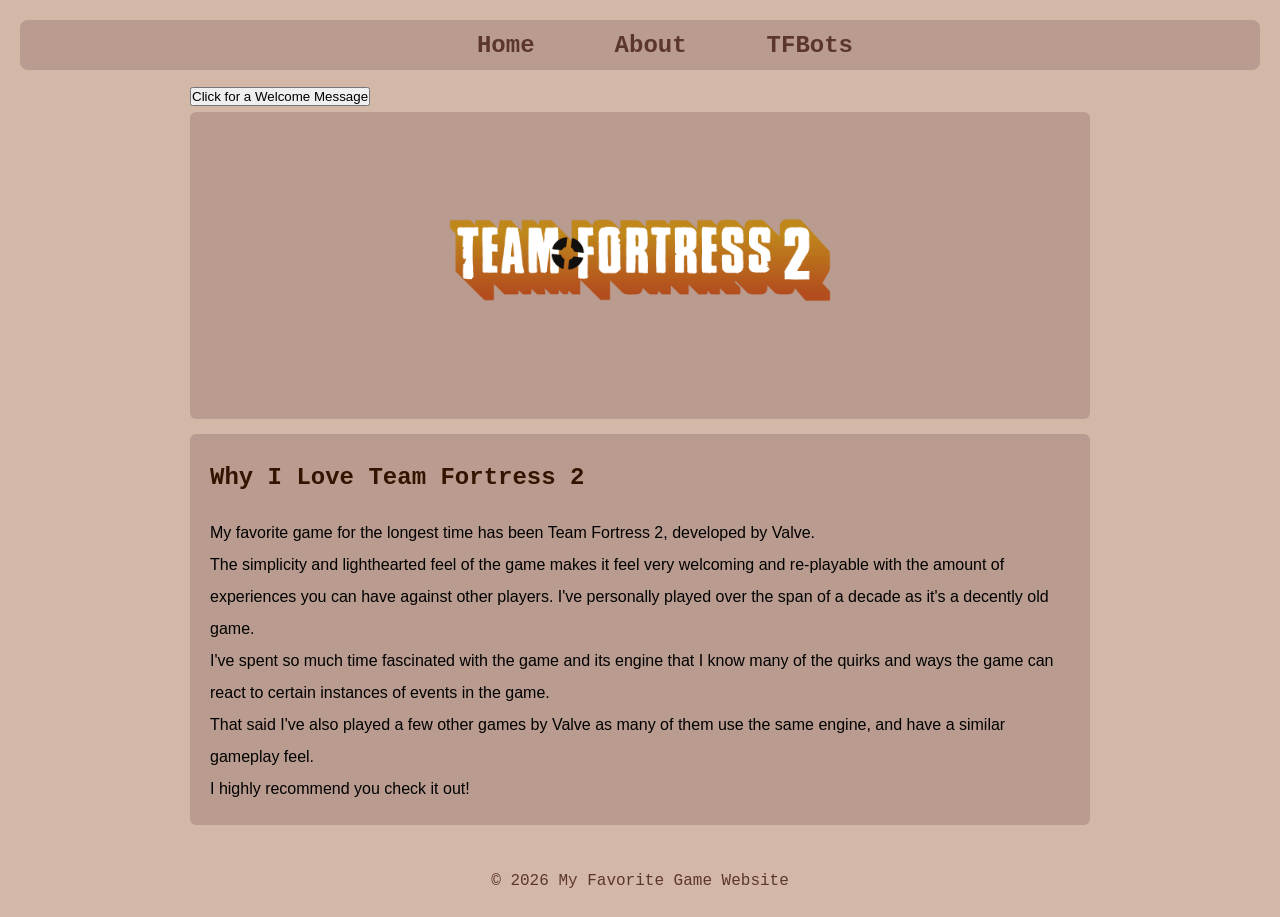
<file: index.html>
<!DOCTYPE html>
<html lang="en">
    <head>
        <title>Home - My Favorite Game</title>
        <meta charset="UTF-8">
        <link rel="stylesheet" href="styles.css">
    </head>

    <body>
        <header class="site-header">
            <nav class="main-nav">
                <ul>
                    <li><a href="index.html">Home</a></li>
                    <li><a href="about.html">About</a></li>
                    <li><a href="bots.html">TFBots</a></li>
                </ul>
            </nav>
        </header>

        <main class="content-wrapper">
            <button id="welcomeButton">Click for a Welcome Message</button>
            <section class="intro-section">
                <!--<h1>Welcome to My Website!</h1>
                <p>This is the main home page.</p>
                <p>This site will be based around my favorite game:</p> -->

                <div class="image-container">
                    <img 
                        src="images/Team-Fortress-2-logo.png"
                        alt="Team Fortress 2"
                        width="384"
                        height="216"
                    >
                </div>
            </section>
            <section class="description-section">
                <h2>Why I Love Team Fortress 2</h2>

                <p>My favorite game for the longest time has been Team Fortress 2, developed by Valve.</p>
                <p>The simplicity and lighthearted feel of the game makes it feel very welcoming and re-playable with the amount of experiences you can have against other players. I've personally played over the span of a decade as it's a decently old game.</p>
                <p>I've spent so much time fascinated with the game and its engine that I know many of the quirks and ways the game can react to certain instances of events in the game.</p>
                <p>That said I've also played a few other games by Valve as many of them use the same engine, and have a similar gameplay feel.</p>
                <p>I highly recommend you check it out!</p>
            </section>
        </main>

        <footer class="site-footer">
            <p>&copy; 2026 My Favorite Game Website</p>
        </footer>
    </body>

    <script src="script.js"></script>
</html>

<!-- I used Visual Code Studio to write this HTML -->
</file>
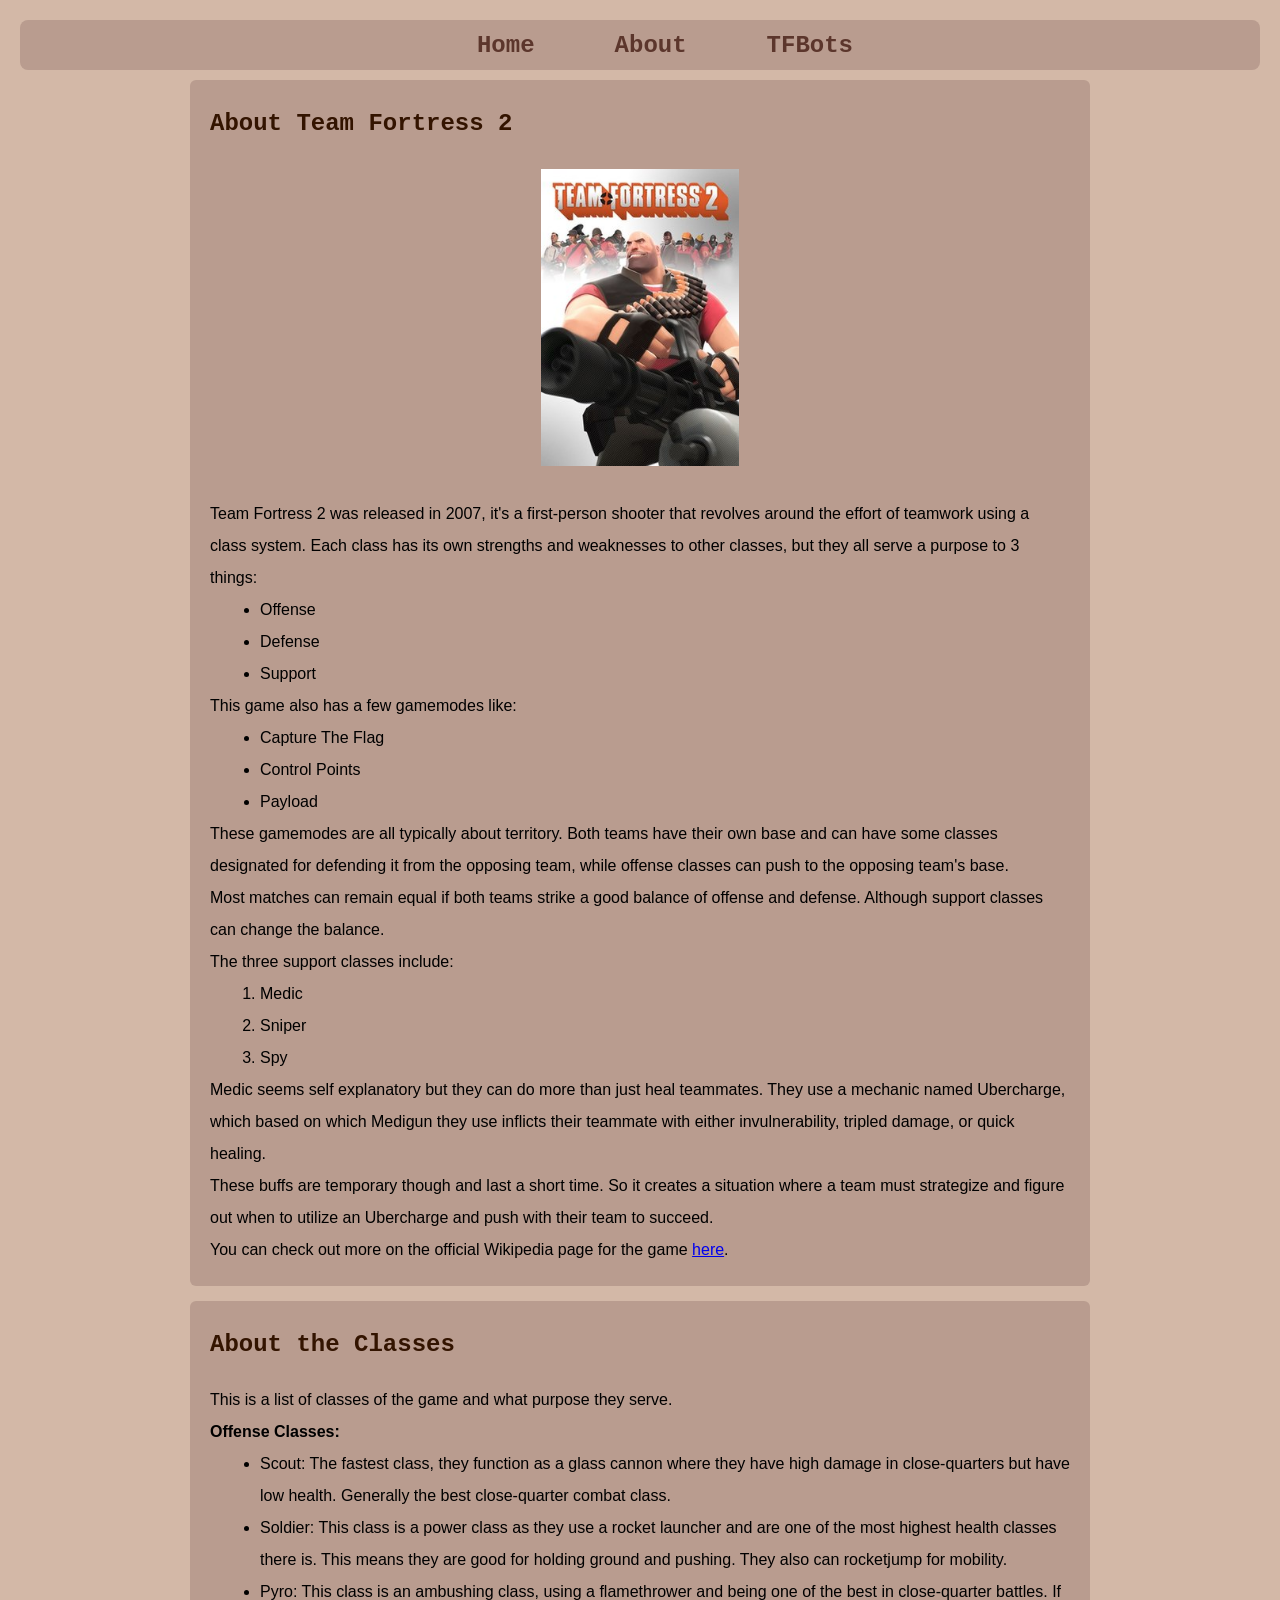
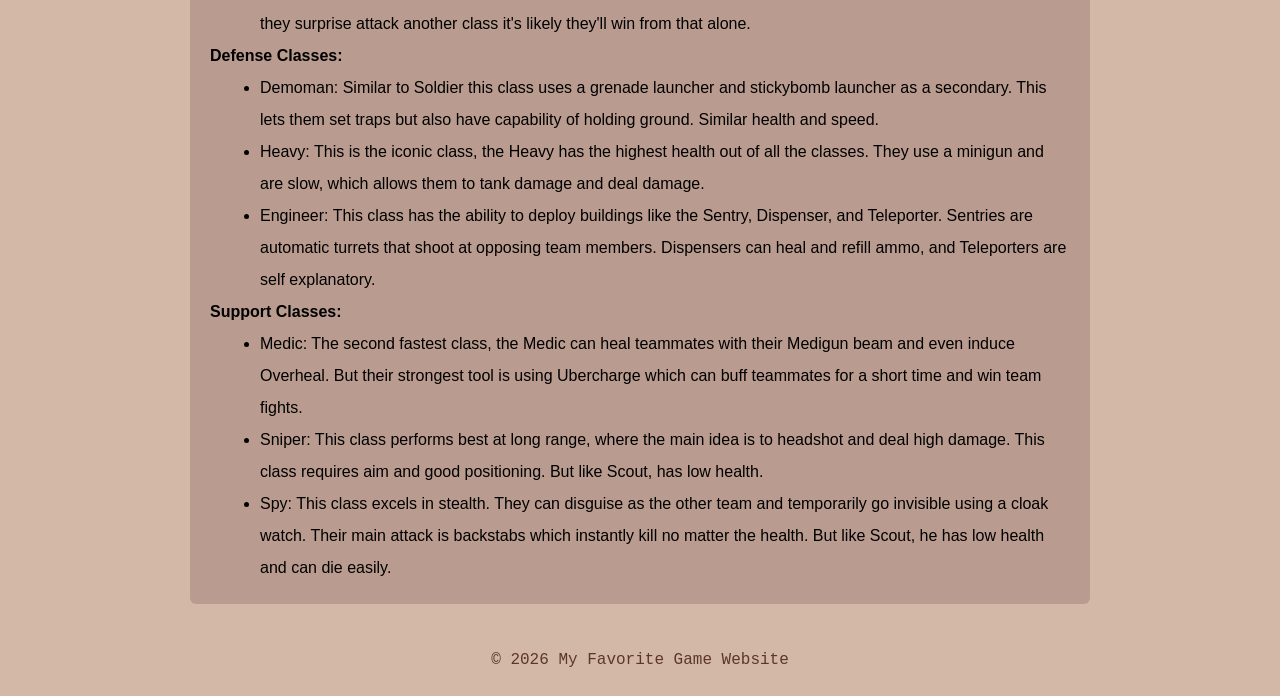
<file: about.html>
<!DOCTYPE html>
<html lang="en">
    <head>
        <meta charset="UTF-8">
        <title>About - My Favorite Game</title>
        <link rel="stylesheet" href="styles.css">
    </head>

    <body>
        <header class="site-header">
            <nav class="main-nav">
                <ul>
                    <li><a href="index.html">Home</a></li>
                    <li><a href="about.html">About</a></li>
                    <li><a href="bots.html">TFBots</a></li>
                </ul>
            </nav>
        </header>

        <main class="content-wrapper">
            <section class="intro-section">
                <h1>About Team Fortress 2</h1>

                <div class="image-container">
                    <img 
                        src="images/Tf2_standalonebox.jpg"
                        alt="Team Fortress 2 Promotional Art with the Heavy Class in the center."
                        width="200"
                    >
                </div>

                <p>Team Fortress 2 was released in 2007, it's a first-person shooter that revolves around the effort of teamwork using a class system. Each class has its own strengths and weaknesses to other classes, but they all serve a purpose to 3 things:</p>

                <ul>
                    <li>Offense</li>
                    <li>Defense</li>
                    <li>Support</li>
                </ul>

                <p>This game also has a few gamemodes like:</p>

                <ul>
                    <li>Capture The Flag</li>
                    <li>Control Points</li>
                    <li>Payload</li>
                </ul>

                <p>These gamemodes are all typically about territory. Both teams have their own base and can have some classes designated for defending it from the opposing team, while offense classes can push to the opposing team's base.</p>

                <p>Most matches can remain equal if both teams strike a good balance of offense and defense. Although support classes can change the balance.</p>

                <p>The three support classes include:</p>

                <ol>
                    <li>Medic</li>
                    <li>Sniper</li>
                    <li>Spy</li>
                </ol>

                <p>Medic seems self explanatory but they can do more than just heal teammates. They use a mechanic named Ubercharge, which based on which Medigun they use inflicts their teammate with either invulnerability, tripled damage, or quick healing.</p>

                <p>These buffs are temporary though and last a short time. So it creates a situation where a team must strategize and figure out when to utilize an Ubercharge and push with their team to succeed.</p>

                <p>You can check out more on the official Wikipedia page for the game 
                    <a href="https://wiki.teamfortress.com/wiki/Main_Page">here</a>.
                </p>
            </section>

            <section class="description-section">
                <h2>About the Classes</h2>

                <p>This is a list of classes of the game and what purpose they serve.</p>

                <p><strong>Offense Classes:</strong></p>
                <ul>
                    <li>Scout: The fastest class, they function as a glass cannon where they have high damage in close-quarters but have low health. Generally the best close-quarter combat class.</li>
                    <li>Soldier: This class is a power class as they use a rocket launcher and are one of the most highest health classes there is. This means they are good for holding ground and pushing. They also can rocketjump for mobility.</li>
                    <li>Pyro: This class is an ambushing class, using a flamethrower and being one of the best in close-quarter battles. If they surprise attack another class it's likely they'll win from that alone.</li>
                </ul>

                <p><strong>Defense Classes:</strong></p>
                <ul>
                    <li>Demoman: Similar to Soldier this class uses a grenade launcher and stickybomb launcher as a secondary. This lets them set traps but also have capability of holding ground. Similar health and speed.</li>
                    <li>Heavy: This is the iconic class, the Heavy has the highest health out of all the classes. They use a minigun and are slow, which allows them to tank damage and deal damage.</li>
                    <li>Engineer: This class has the ability to deploy buildings like the Sentry, Dispenser, and Teleporter. Sentries are automatic turrets that shoot at opposing team members. Dispensers can heal and refill ammo, and Teleporters are self explanatory.</li>
                </ul>

                <p><strong>Support Classes:</strong></p>
                <ul>
                    <li>Medic: The second fastest class, the Medic can heal teammates with their Medigun beam and even induce Overheal. But their strongest tool is using Ubercharge which can buff teammates for a short time and win team fights.</li>
                    <li>Sniper: This class performs best at long range, where the main idea is to headshot and deal high damage. This class requires aim and good positioning. But like Scout, has low health.</li>
                    <li>Spy: This class excels in stealth. They can disguise as the other team and temporarily go invisible using a cloak watch. Their main attack is backstabs which instantly kill no matter the health. But like Scout, he has low health and can die easily.</li>
                </ul>
            </section>

        </main>

        <footer class="site-footer">
            <p>&copy; 2026 My Favorite Game Website</p>
        </footer>
    </body>
</html>


<!-- I used Visual Code Studio to write this HTML -->
</file>
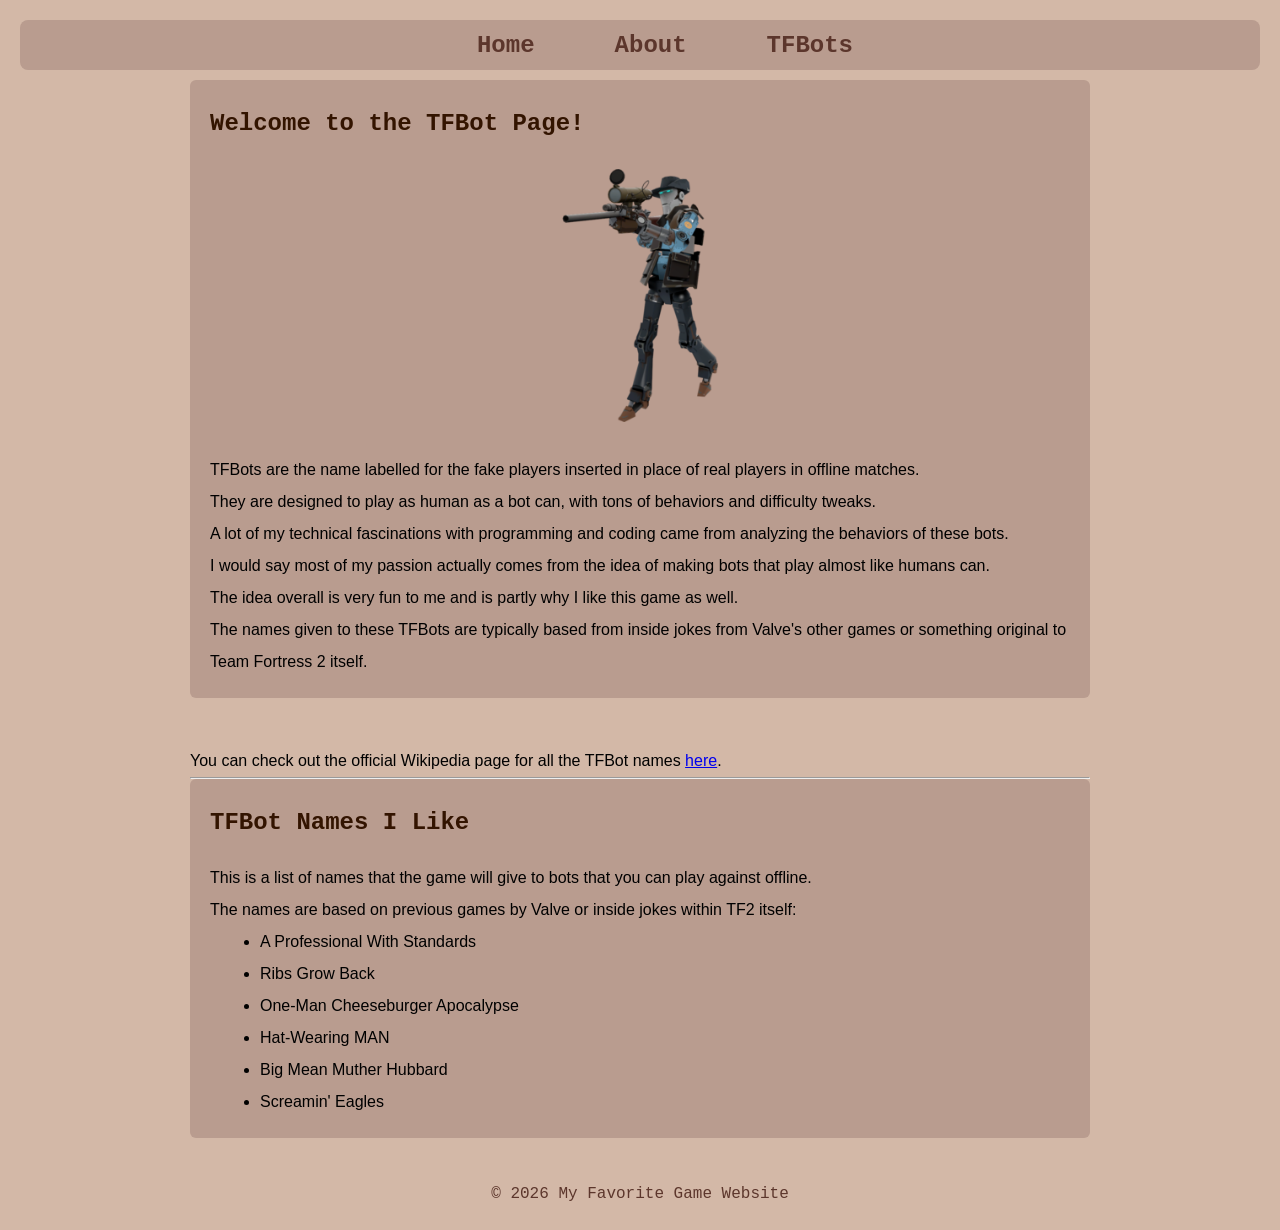
<file: bots.html>
<!DOCTYPE html>
<html lang="en">
    <head>
        <meta charset="UTF-8">
        <title>TFBots - My Favorite Game</title>
        <link rel="stylesheet" href="styles.css">
    </head>

    <body>
        <header class="site-header">
            <nav class="main-nav">
                <ul>
                    <li><a href="index.html">Home</a></li>
                    <li><a href="about.html">About</a></li>
                    <li><a href="bots.html">TFBots</a></li>
                </ul>
            </nav>
        </header>

        <main class="content-wrapper">
            <section class="intro-section">
                <h1>Welcome to the TFBot Page!</h1>

                <div class="image-container">
                    <img 
                        id="botImage"
                        src="images/Sniperbot_blu.png"
                        alt="Team Fortress 2 Main Menu image of a Blu Robot Heavy"
                        width="255"
                    >
                </div>

                <p>TFBots are the name labelled for the fake players inserted in place of real players in offline matches.</p>
                <p>They are designed to play as human as a bot can, with tons of behaviors and difficulty tweaks.</p>
                <p>A lot of my technical fascinations with programming and coding came from analyzing the behaviors of these bots.</p>
                <p>I would say most of my passion actually comes from the idea of making bots that play almost like humans can.</p>
                <p>The idea overall is very fun to me and is partly why I like this game as well.</p>
                <p>The names given to these TFBots are typically based from inside jokes from Valve's other games or something original to Team Fortress 2 itself.</p>
            </section>

            <br>
            
            <p>You can check out the official Wikipedia page for all the TFBot names 
                <a href="https://wiki.teamfortress.com/wiki/Template:Bot_names">here</a>.
            </p>

            <hr>

            <section class="description-section">
                <h2>TFBot Names I Like</h2>

                <p>This is a list of names that the game will give to bots that you can play against offline.</p>
                <p>The names are based on previous games by Valve or inside jokes within TF2 itself:</p>

                <ul>
                    <li>A Professional With Standards</li>
                    <li>Ribs Grow Back</li>
                    <li>One-Man Cheeseburger Apocalypse</li>
                    <li>Hat-Wearing MAN</li>
                    <li>Big Mean Muther Hubbard</li>
                    <li>Screamin' Eagles</li>
                </ul>
            </section>
        </main>

        <footer class="site-footer">
            <p>&copy; 2026 My Favorite Game Website</p>
        </footer>
    </body>

    <script src="script.js"></script>
</html>

<!-- I used Visual Code Studio to write this HTML -->
</file>
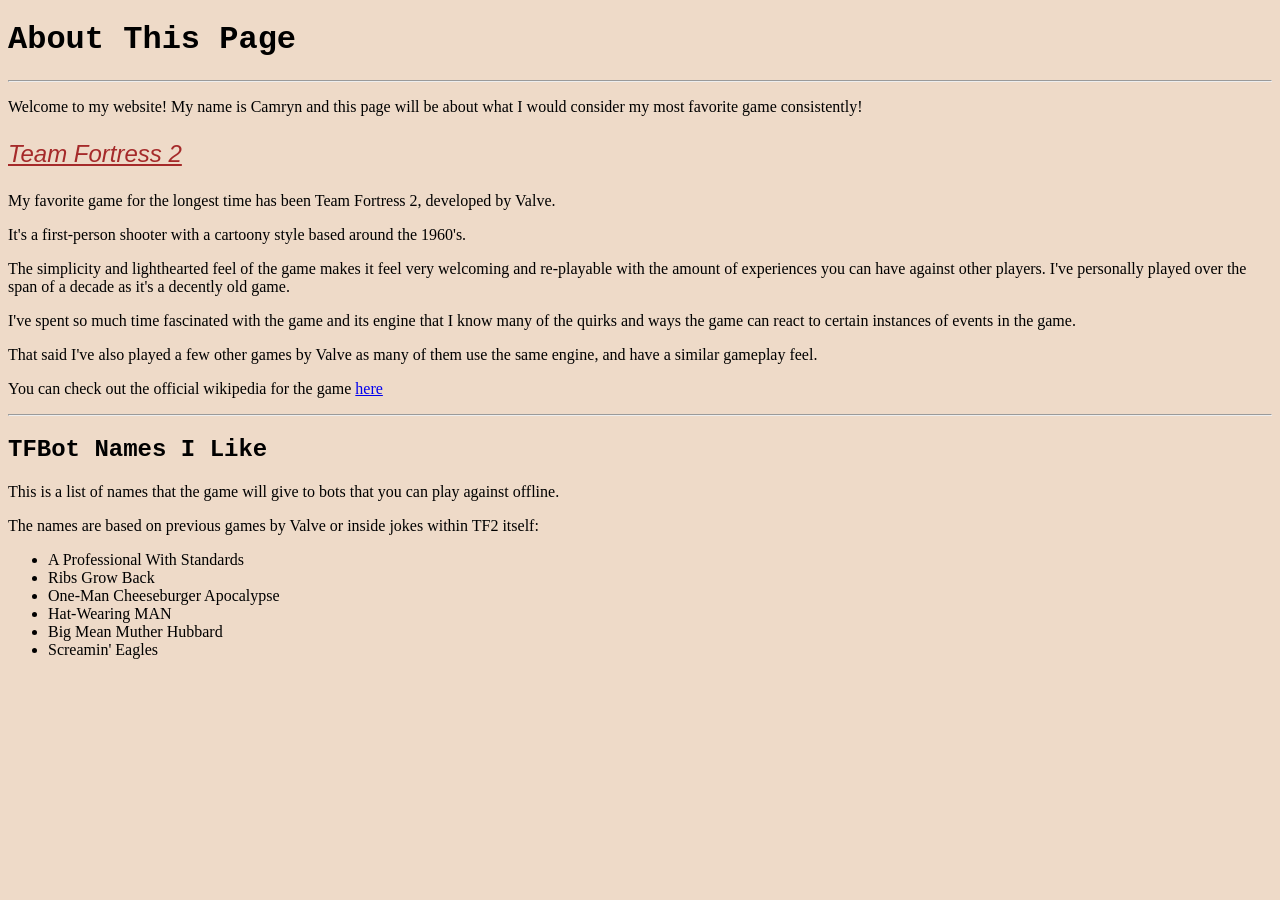
<file: CST255-WebsiteProject.html>
<!DOCTYPE html>
<html lang="en">
    <head>
        <title>My Favorite Game</title>
        <meta charset="UTF-8">
    </head>

    <body style="background-color:rgb(238, 218, 200);">
        <h1 style="font-family: 'Courier New', Courier, monospace;">About This Page</h1>

        <hr>

        <p>Welcome to my website! My name is Camryn and this page will be about what I would consider my most favorite game consistently!</p>
        <p style="color: brown;font-size: x-large;font-style: italic;font-family:'Franklin Gothic Medium', 'Arial Narrow', Arial, sans-serif"><ins>Team Fortress 2</ins></p>

        <p>My favorite game for the longest time has been Team Fortress 2, developed by Valve.</p>
        <p>It's a first-person shooter with a cartoony style based around the 1960's. </p>
        <p>The simplicity and lighthearted feel of the game makes it feel very welcoming and re-playable with the amount of experiences you can have against other players. I've personally played over the span of a decade as it's a decently old game.</p>
        <p>I've spent so much time fascinated with the game and its engine that I know many of the quirks and ways the game can react to certain instances of events in the game.</p>
        <p>That said I've also played a few other games by Valve as many of them use the same engine, and have a similar gameplay feel.</p>
        <p>You can check out the official wikipedia for the game <a href="https://wiki.teamfortress.com/wiki/Main_Page">here</a></p>

        <hr>

        <h2 style="font-family: 'Courier New', Courier, monospace;">TFBot Names I Like</h2>
        <p>This is a list of names that the game will give to bots that you can play against offline.</p>
        <p>The names are based on previous games by Valve or inside jokes within TF2 itself:</p>

        <ul>
            <li>A Professional With Standards</li>
            <li>Ribs Grow Back</li>
            <li>One-Man Cheeseburger Apocalypse</li>
            <li>Hat-Wearing MAN</li>
            <li>Big Mean Muther Hubbard</li>
            <li>Screamin' Eagles</li>
        </ul>
    </body>
</html>

<!-- I used Visual Code Studio to write this HTML -->
</file>
<file: styles.css>
* {
    margin: 0;
    padding: 0;
    box-sizing: border-box;
}

ul, ol {
    margin-left: 30px;
    padding-left: 20px;   
    list-style-position: outside;
}

body {
    background-color: rgb(211, 184, 167);
    font-family: Arial, sans-serif;
    line-height: 2.0;
    padding: 20px;
}

.site-header {
    background-color: #b99c8f;
    border: 0px solid #5c362c;
    padding: 8;
    border-radius: 8px;
    margin-bottom: 10px;
    text-align: center;
}

.main-nav ul {
    list-style: none;
    display: flex;
    justify-content: center;
    gap: 80px;
    font-size: x-large;
}

.main-nav a {
    font-family: 'Courier New', Courier, monospace;
    color: #5c362c;
    text-decoration: none;
    font-weight: bold;
}

.content-wrapper {
    max-width: 900px;
    margin: 0 auto;
}

section {
    background-color: #b99c8f;
    border: 0px solid #5c362c;
    padding: 20px;
    margin-bottom: 15px;
    border-radius: 6px;
}

section h1,
section h2 {
    font-family: 'Courier New', Courier, monospace;
    margin-bottom: 15px;
    color: rgb(51, 20, 0);
}

.image-container {
    text-align: center;
    margin: 20px 0;
}

.image-container img {
    padding: 1px;
}

.site-footer {
    text-align: center;
    margin-top: 40px;
    color: #5c362c;
    font-family: 'Courier New', Courier, monospace;
}
</file>
